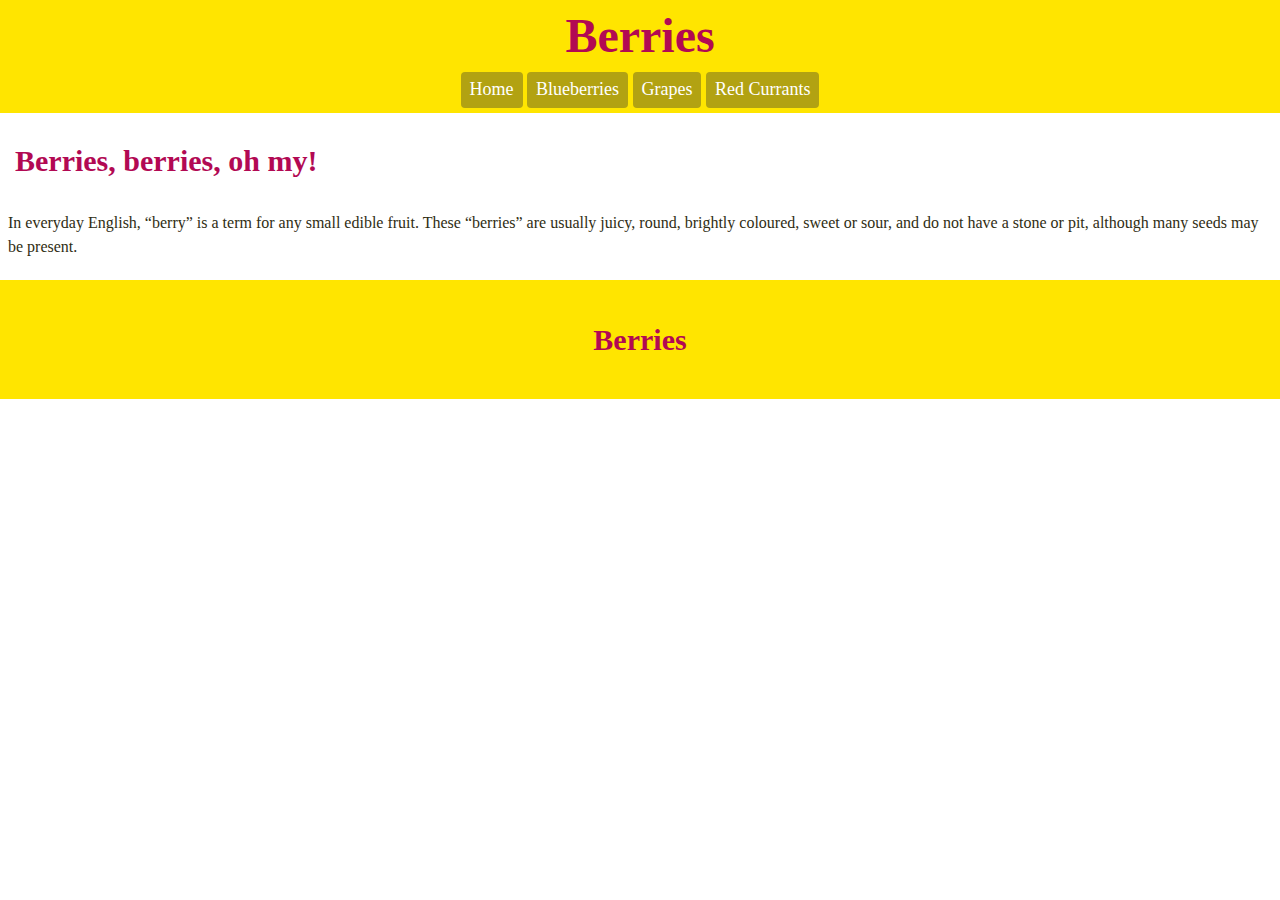
<file: index.html>
<!DOCTYPE html>
<html lang="en-ca">
<head>
  <meta charset="utf-8">
  <title>Berries</title>
  <meta name="viewport" content="width=device-width,initial-scale=1">
  <link href="css/main.css" rel="stylesheet">

</head>
<body>

<header>
  <h1>Berries</h1>
  <nav>
    <ul class="nav">
      <li><a href="index.html">Home</a></li>
      <li><a href="index.html">Blueberries</a></li>
      <li><a href="index.html">Grapes</a></li>
      <li><a href="index.html">Red Currants</a></li>
    </ul>
  </nav>
</header>

<header>
  <h2>Berries, berries, oh my!</h2>
  <p>In everyday English, “berry” is a term for any small edible fruit. These “berries” are usually juicy, round, brightly coloured, sweet or sour, and do not have a stone or pit, although many seeds may be present.</p>
</header>

<Footer>
  <h2>Berries</h2>

</body>
</html>
</file>
<file: css/main.css>
html {
  box-sizing: border-box;
  font-family: "Sigmar One", cursive;
  line-height: 1.5;
}

body {
  padding: 0;
  margin: 0;
}

*, *::before, *::after {
  box-sizing: inherit;
}

h1 {
  text-align: center;
  color: #b20953;
  font-size: 3rem;
  margin: auto;
  max-width: 100%;
  height: auto;
  background-color: #ffe500;
}

.nav {
  background-color: #ffe500;
}

h2 {
  color: #b20953;
  font-size: 1.875rem;
  padding: 0 .5em;
}

p {
  font-family: Georgia, serif;
  color: #2f2d13;
  padding: .2em .5em .3em;
}

small {
  color: #000;
  font-weight: lighter;
  font-family: serif;
  display: block;
}

footer {
  background-color: #ffe500;
  text-align: center;
  display: block;
  padding: .75em;
}

nav {
  text-align: center;
  display: block;
  list-style-type: none;
  font-family: serif;
  border: 0;
  padding-bottom: .3em;
  background-color: #ffe500;
  font-size: 1.125rem;
}

nav ul {
  display: inline-block;
  margin: 0;
  padding-left: 0;
}

a {
  text-decoration: none;
  color: #fff;
  padding: .2em .5em .3em;
  border-radius: 4px;
  display: inline-block;
}

.main {
  background-color: #fff;
}

a:hover {
  background-color: #cc1465;
  color: #fff;
  border-radius: 4px;
}

nav li {
  display: inline-block;
  font-family: Georgia, serif;
  color: #fff;
}

nav a {
  display: inline-block;
  padding: .2em .5em .3em;
  border-radius: 4px;
  background-color: #b2a212;
  color: #fff;
}

.current {
  background-color: #b20953;
}

img {
  display: block;
  width: 100%;
}

main {
  padding: 0 .75em;
}
</file>
